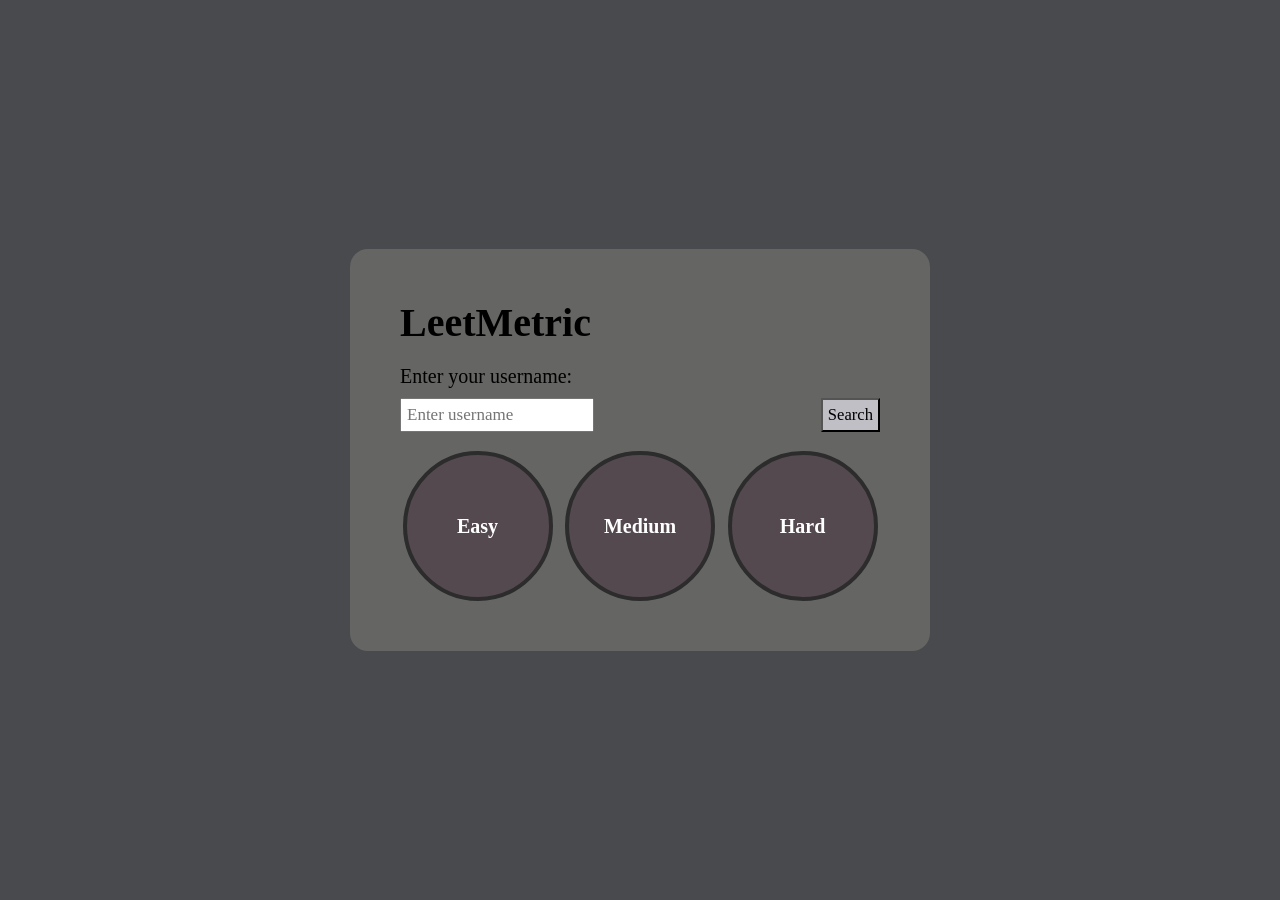
<file: Leetmetric/leetmetric.html>
<!DOCTYPE html>
<html lang="en">
<head>
    <meta charset="UTF-8">
    <meta name="viewport" content="width=device-width, initial-scale=1.0">
    <title>LeetMetric</title>
    <link rel="stylesheet" href="leetmetric.css">
</head>
<body>
    <div class="container">
        
        <h1>LeetMetric</h1>

        <div class="user-container">
           <p>Enter your username:</p>
           <div class="user-input">
            <input type="text" placeholder="Enter username" id="user">
            <button id="search-bt">Search</button>
           </div>
        </div>

        <div class="stats-container">

          <div class="progress">
            <div class="progress-item">
                <div class="easy-progress circle">
                    <span id="easy-label"></span>
                   <p>Easy</p>
                </div>
            </div>

            <div class="progress-item">
                <div class="medium-progress circle">
                    <span id="medium-label"></span>
                    <p>Medium</p>
                </div>
            </div>

            <div class="progress-item">
                <div class="hard-progress circle">
                    <span id="hard-label"></span>
                   <p> Hard</p>
                </div>
            </div>
          </div>
          <div class="stats-cards">
            <!-- directly populate card here from the Js code -->
          </div>
        </div>
    </div>
    <script src="leetmetric.js"></script>
</body>
</html>
</file>
<file: Leetmetric/leetmetric.css>
*{
    margin:0;
    padding:0;
    box-sizing: border-box;
    font-family: Georgia, 'Times New Roman', Times, serif;
}

body{
    background-color:rgb(72, 74, 78);
    height: 100vh;
    display: flex;
    justify-content: center;
    align-items:center;
}

.container{
    display:flex;
    flex-direction: column;
    gap:19px ;
    background-color: rgb(101, 101, 99);
    padding: 50px;
    border-radius:18px ;
    width:580px;
    max-width:600px;
}

h1{
    font-size: 40px;
}

.user-container{
    display:flex;
    flex-direction: column;
    gap:10px;
    justify-content: start;
    flex-wrap: wrap;
}

.user-input{
    display: flex;
    justify-content: space-between;
}

.user-container ,p {
    font-size: 20px;
}

#user{
  font-size: 17px;
  width:194px;
  padding: 5px;
}

#search-bt{
   font-size: 16.6px;
   background-color: rgb(191, 191, 197);
   padding:5px;
}

.circle{
    width:150px;
    height:150px;
    border-radius:50% ;
    border:4px solid rgb(44, 44, 45);
    position:relative;
    display:flex;
    flex-direction: column;
    align-items:center ;
    justify-content:center ;
    font-size: 1rem;
    color:white ;
    font-weight:700;
    background:conic-gradient(rgb(44, 44, 45) var(--progress-degree, 0%),#54494f 0%) ;
}

.circle span{
    position: relative;
    z-index: 2;
}

.progress{
    display: flex;
    flex-direction: row;
    justify-content: space-evenly;
    flex-wrap:wrap;
    gap:10px;
}

.card{
    background-color:rgb(65, 65, 81);
    color: white;
    width:289px;
    height: 58px;
    margin-top: 10px;
    margin-left: 10px;
    padding: 8px;
    border:2px solid black;
    border-radius:10px;
}

h3{
          font-size: 15.8px;
}
</file>
